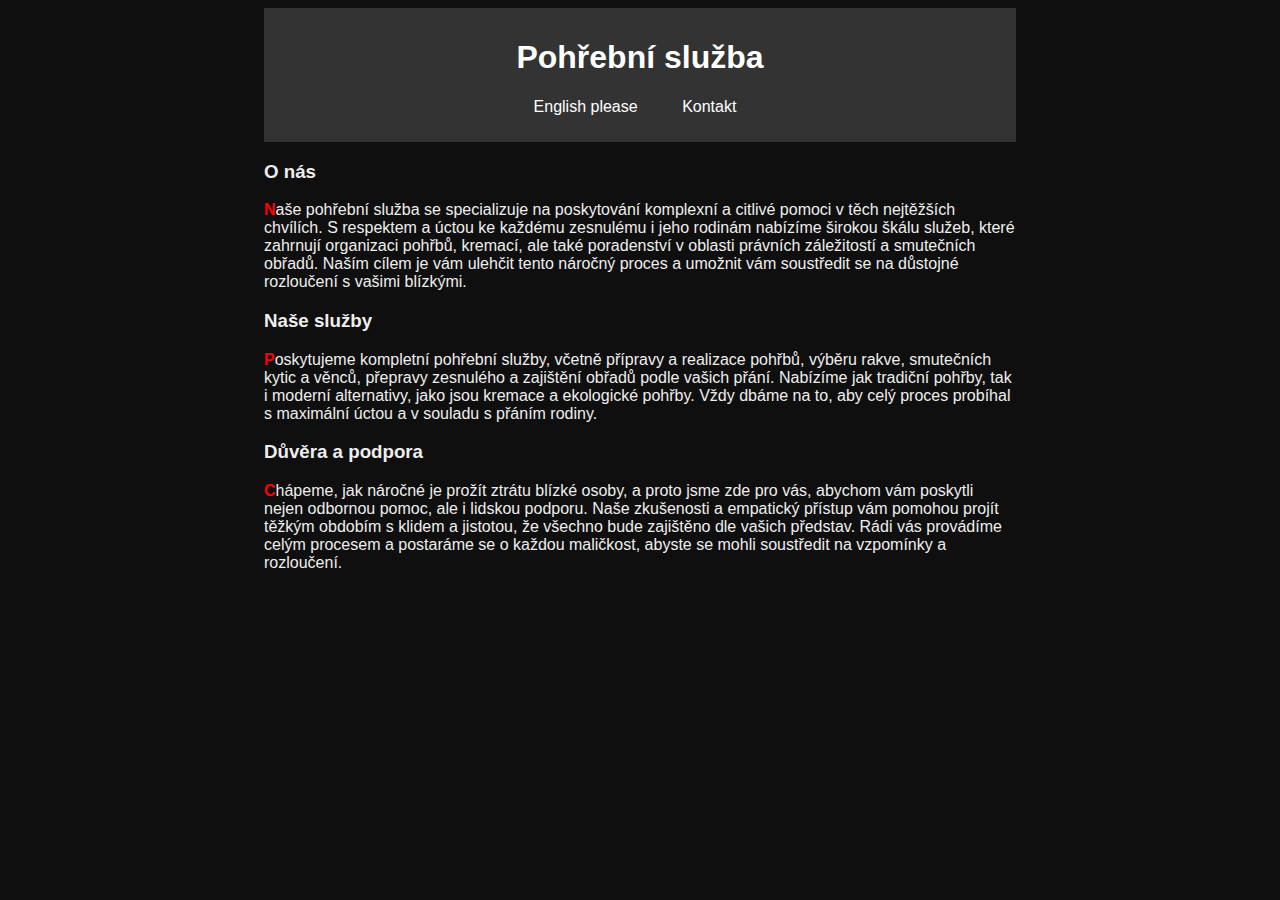
<file: index.html>
<!DOCTYPE html>
<html lang="cs">
<head>
    <meta charset="UTF-8">
    <meta name="viewport" content="width=device-width, initial-scale=1.0">
    <title>Pohřební ústav</title>
    <link rel="stylesheet" href="style.css">
</head>
<body>
    <header>    
    <h1>Pohřební služba</h1>
    <ul>
        <li><a href="english.html">English please</a></li>
        <li><a href="kontakt.html">Kontakt</a></li>
    </ul>
</header>
    <h3>O nás</h3>
<p>Naše pohřební služba se specializuje na poskytování komplexní a citlivé pomoci v těch nejtěžších chvílích. S respektem a úctou ke každému zesnulému i jeho rodinám nabízíme širokou škálu služeb, které zahrnují organizaci pohřbů, kremací, ale také poradenství v oblasti právních záležitostí a smutečních obřadů. Naším cílem je vám ulehčit tento náročný proces a umožnit vám soustředit se na důstojné rozloučení s vašimi blízkými.
</p>
<h3>Naše služby</h3>
<p>
Poskytujeme kompletní pohřební služby, včetně přípravy a realizace pohřbů, výběru rakve, smutečních kytic a věnců, přepravy zesnulého a zajištění obřadů podle vašich přání. Nabízíme jak tradiční pohřby, tak i moderní alternativy, jako jsou kremace a ekologické pohřby. Vždy dbáme na to, aby celý proces probíhal s maximální úctou a v souladu s přáním rodiny.
</p>
<h3>Důvěra a podpora</h3>
<p>
Chápeme, jak náročné je prožít ztrátu blízké osoby, a proto jsme zde pro vás, abychom vám poskytli nejen odbornou pomoc, ale i lidskou podporu. Naše zkušenosti a empatický přístup vám pomohou projít těžkým obdobím s klidem a jistotou, že všechno bude zajištěno dle vašich představ. Rádi vás provádíme celým procesem a postaráme se o každou maličkost, abyste se mohli soustředit na vzpomínky a rozloučení.
</p>
</body>
</html>
</file>
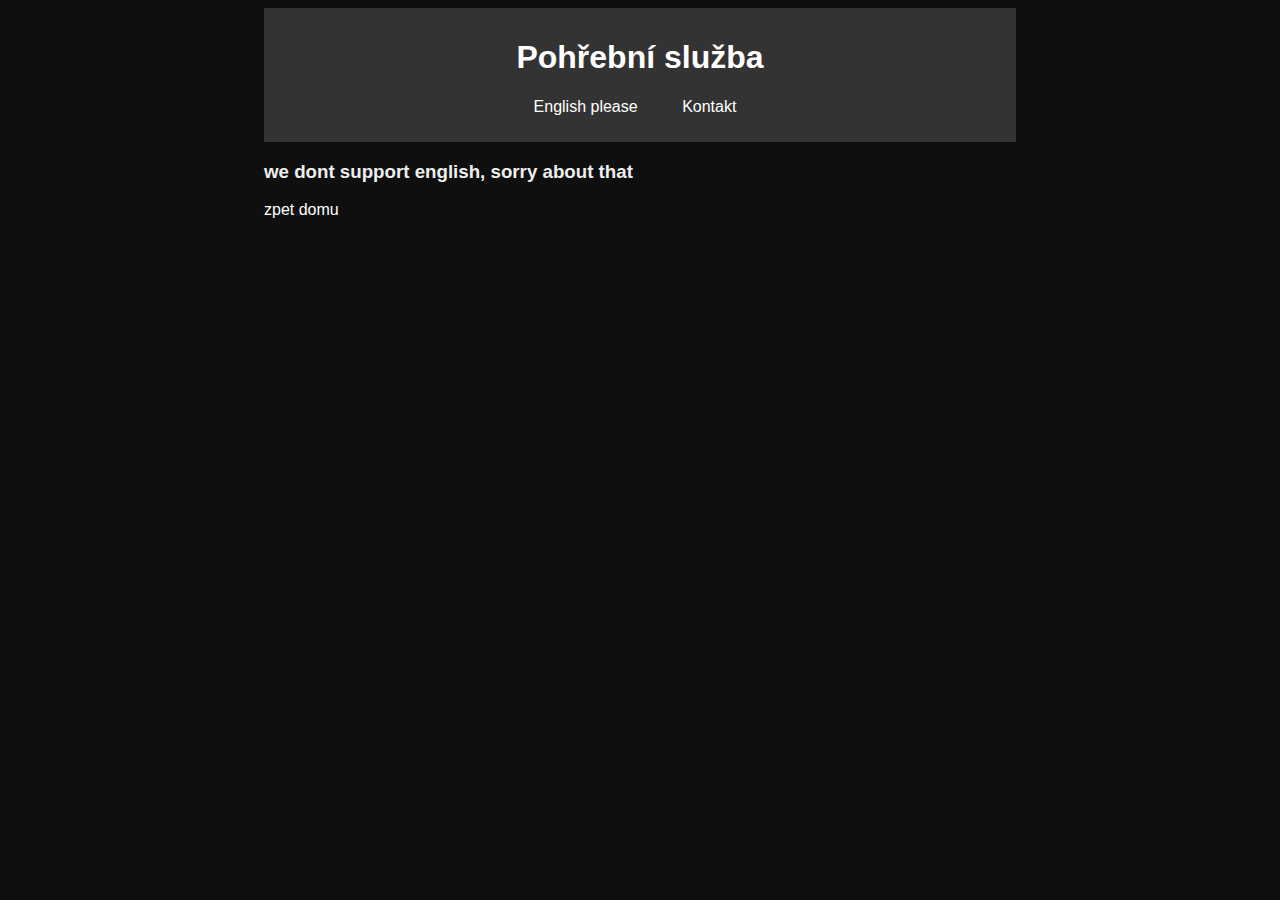
<file: english.html>
<!DOCTYPE html>
<html lang="en">
<head>
    <meta charset="UTF-8">
    <meta name="viewport" content="width=device-width, initial-scale=1.0">
    <title>Pohřební ústav</title>
    <link rel="stylesheet" href="style.css">
</head>
<body>
    <header>    
    <h1>Pohřební služba</h1>
    <ul>
        <li><a href="english.html">English please</a></li>
        <li><a href="kontakt.html">Kontakt</a></li>
    </ul>
</header>
    <h3>we dont support english, sorry about that</h3>
    <a href="index.html">zpet domu</a>
</body>
</html>
</file>
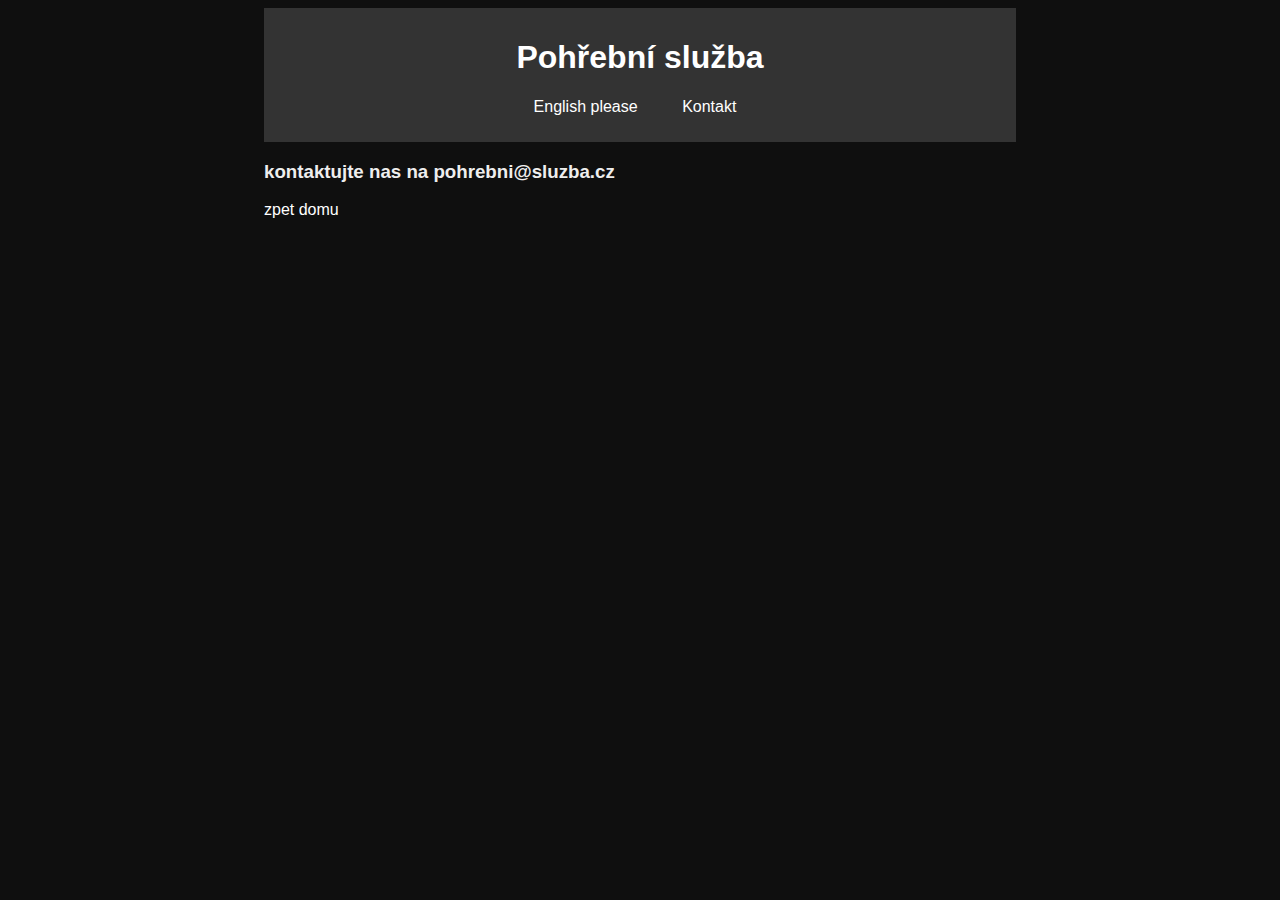
<file: kontakt.html>
<!DOCTYPE html>
<html lang="cs">
<head>
    <meta charset="UTF-8">
    <meta name="viewport" content="width=device-width, initial-scale=1.0">
    <title>Pohřební ústav</title>
    <link rel="stylesheet" href="style.css">
</head>
<body>
    <header>    
    <h1>Pohřební služba</h1>
    <ul>
        <li><a href="english.html">English please</a></li>
        <li><a href="kontakt.html">Kontakt</a></li>
    </ul>
</header>
    <h3>kontaktujte nas na pohrebni@sluzba.cz</h3>
    <a href="index.html">zpet domu</a>
</body>
</html>
</file>
<file: style.css>
body {
    background: rgb(15, 15, 15);
    color: rgb(238, 238, 238);
    font-family: Arial, sans-serif;
    /* add more space on left and right side */
    padding: 0 20vw;
}

/* make first letter in p tag red and bold*/
p::first-letter {
    color: red;
    font-weight: bold;
}

header {
    background: rgb(51, 51, 51);
    color: rgb(255, 255, 255);
    padding: 10px;
    text-align: center;
}

ul li {
    display: inline;
    margin-right: 10px;
}
ul {
    list-style-type: none;
    padding: 0;
}
ul li a {
    color: rgb(255, 255, 255);
    text-decoration: none;
    transition: all 0.3s linear;
    padding: 15px;
}

ul li a:hover {
    color: rgb(196, 196, 196);
    background: rgb(32, 32, 32);

    transition: all 0.3s linear;
}

a {
    color: rgb(255, 255, 255);
    text-decoration: none;
}

a:hover {
    color: rgb(196, 196, 196);
    transition: all 0.3s linear;
}
</file>
